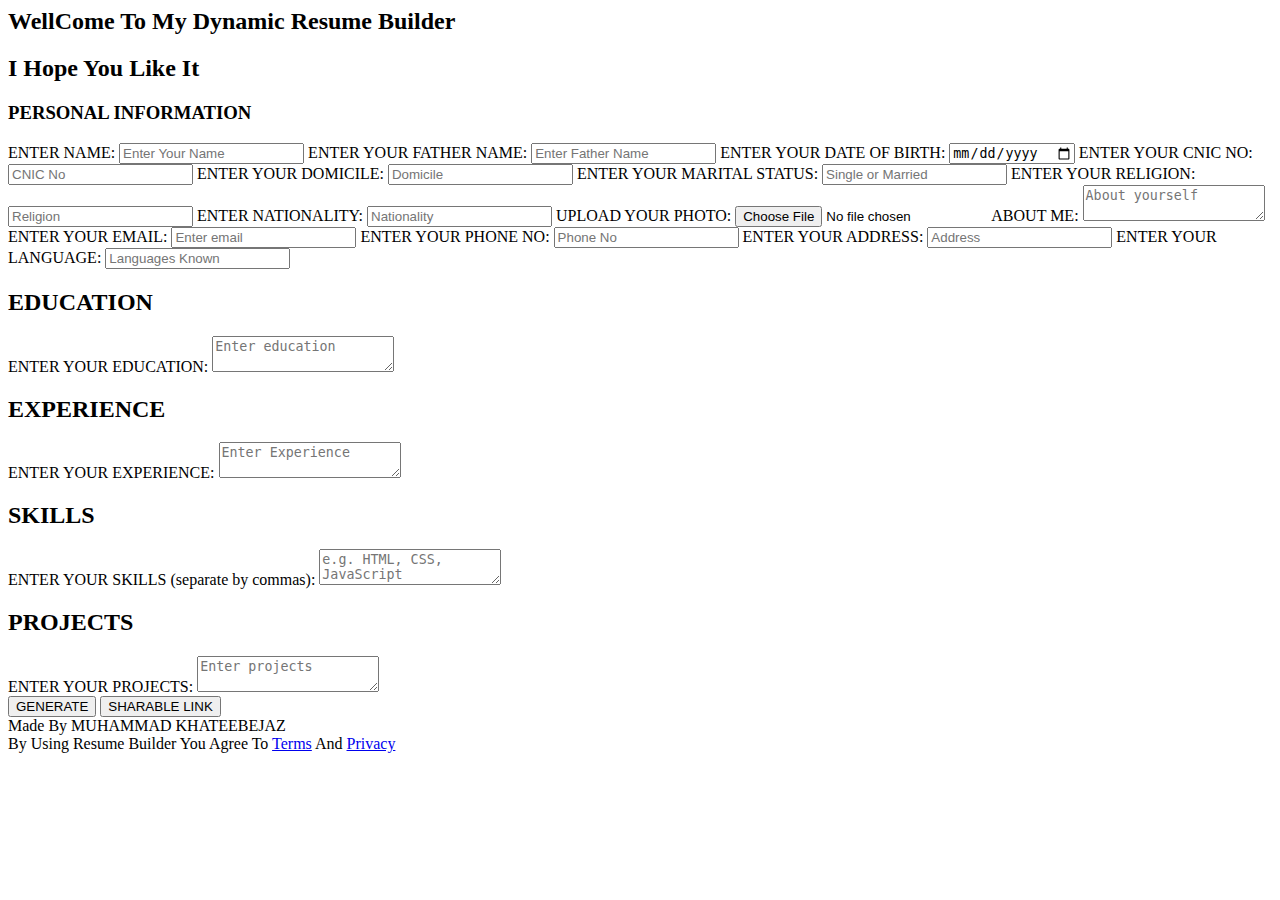
<file: index.html>
<html>
<head>
    <title>WellCome To My Dynamic Resume Builder</title>
<link  rel="stylesheet" herf="Style.css">

<link rel="stylesheet" type ="text/css" herf="Style.css">
</head>
    <style> 
        
    </style>
        
        
<body>
    <div class="container">
        <div class="section">
            <h2>WellCome To My Dynamic Resume Builder</h2>
            <h2>I Hope You Like It</h2>
            <h3>PERSONAL INFORMATION</h3>
            <label>ENTER NAME:</label>
            <input type="text" placeholder="Enter Your Name">
            <label>ENTER YOUR FATHER NAME:</label>
            <input type="text" placeholder="Enter Father Name">
            <label>ENTER YOUR DATE OF BIRTH:</label>
            <input type="date">
            <label>ENTER YOUR CNIC NO:</label>
            <input type="text" placeholder="CNIC No">
            <label>ENTER YOUR DOMICILE:</label>
            <input type="text" placeholder="Domicile">
            <label>ENTER YOUR MARITAL STATUS:</label>
            <input type="text" placeholder="Single or Married">
            <label>ENTER YOUR RELIGION:</label>
            <input type="text" placeholder="Religion">
            <label>ENTER NATIONALITY:</label>
            <input type="text" placeholder="Nationality">
            <label>UPLOAD YOUR PHOTO:</label>
            <input type="file">
            <label>ABOUT ME:</label>
            <textarea placeholder="About yourself"></textarea>
            <label>ENTER YOUR EMAIL:</label>
            <input type="email" placeholder="Enter email">
            <label>ENTER YOUR PHONE NO:</label>
            <input type="text" placeholder="Phone No">
            <label>ENTER YOUR ADDRESS:</label>
            <input type="text" placeholder="Address">
            <label>ENTER YOUR LANGUAGE:</label>
            <input type="text" placeholder="Languages Known">
        </div>
        <div class="section">
            <h2>EDUCATION</h2>
            <label>ENTER YOUR EDUCATION:</label>
            <textarea placeholder="Enter education"></textarea>
        </div>
        <div class="section">
            <h2>EXPERIENCE</h2>
            <label>ENTER YOUR EXPERIENCE:</label>
            <textarea placeholder="Enter Experience"></textarea>
            <h2>SKILLS</h2>
            <label>ENTER YOUR SKILLS (separate by commas):</label>
            <textarea placeholder="e.g. HTML, CSS, JavaScript"></textarea>
            <h2>PROJECTS</h2>
            <label>ENTER YOUR PROJECTS:</label>
            <textarea placeholder="Enter projects"></textarea>
            <div class="buttons">
                <button class="generate">GENERATE</button>
                <button class="share">SHARABLE LINK</button>
            </div>
        </div>
    </div>
    <div class="footer">
        Made By MUHAMMAD KHATEEBEJAZ 
    </div>
    <div class="terms">
        <i class="fas fa-info-circle"></i> By Using Resume Builder You Agree To 
        <a href="#terms" id="terms-link">Terms</a> And 
        <a href="#privacy" id="privacy-link">Privacy</a>
    </div>

    <!-- Terms Modal (Hidden by default) -->
    <div id="terms" style="display:none; padding:20px; background-color:#fff; color:#333;">
        <h3>Terms and Conditions</h3>
        <p>These are the terms and conditions for using the Resume Builder. By using this tool, you agree to follow the terms outlined below:</p>
        <ul>
            <li>You may use the Resume Builder for personal and non-commercial purposes.</li>
            <li>Do not share content that violates copyright, trademarks, or intellectual property.</li>
            <li>We are not responsible for any errors or damages that result from using this tool.</li>
        </ul>
        <p><a href="#" onclick="document.getElementById('terms').style.display='none';">Close</a></p>
    </div>

    <!-- Privacy Policy Modal (Hidden by default) -->
    <div id="privacy" style="display:none; padding:20px; background-color:#fff; color:#333;">
        <h3>Privacy Policy</h3>
        <p>Your privacy is important to us. This Privacy Policy outlines how we handle your personal information:</p>
        <ul>
            <li>We collect personal data such as name, contact info, and photo to generate your resume.</li>
            <li>Your data will not be shared with third parties unless required by law.</li>
            <li>We do not store your resume data permanently after it has been generated.</li>
        </ul>
        <p><a href="#" onclick="document.getElementById('privacy').style.display='none';">Close</a></p>
    </div>

    <script>
        document.getElementById('terms-link').addEventListener('click', function() {
            document.getElementById('terms').style.display = 'block';
        });

        document.getElementById('privacy-link').addEventListener('click', function() {
            document.getElementById('privacy').style.display = 'block';
        });
    </script>
</body>
</html>
</file>
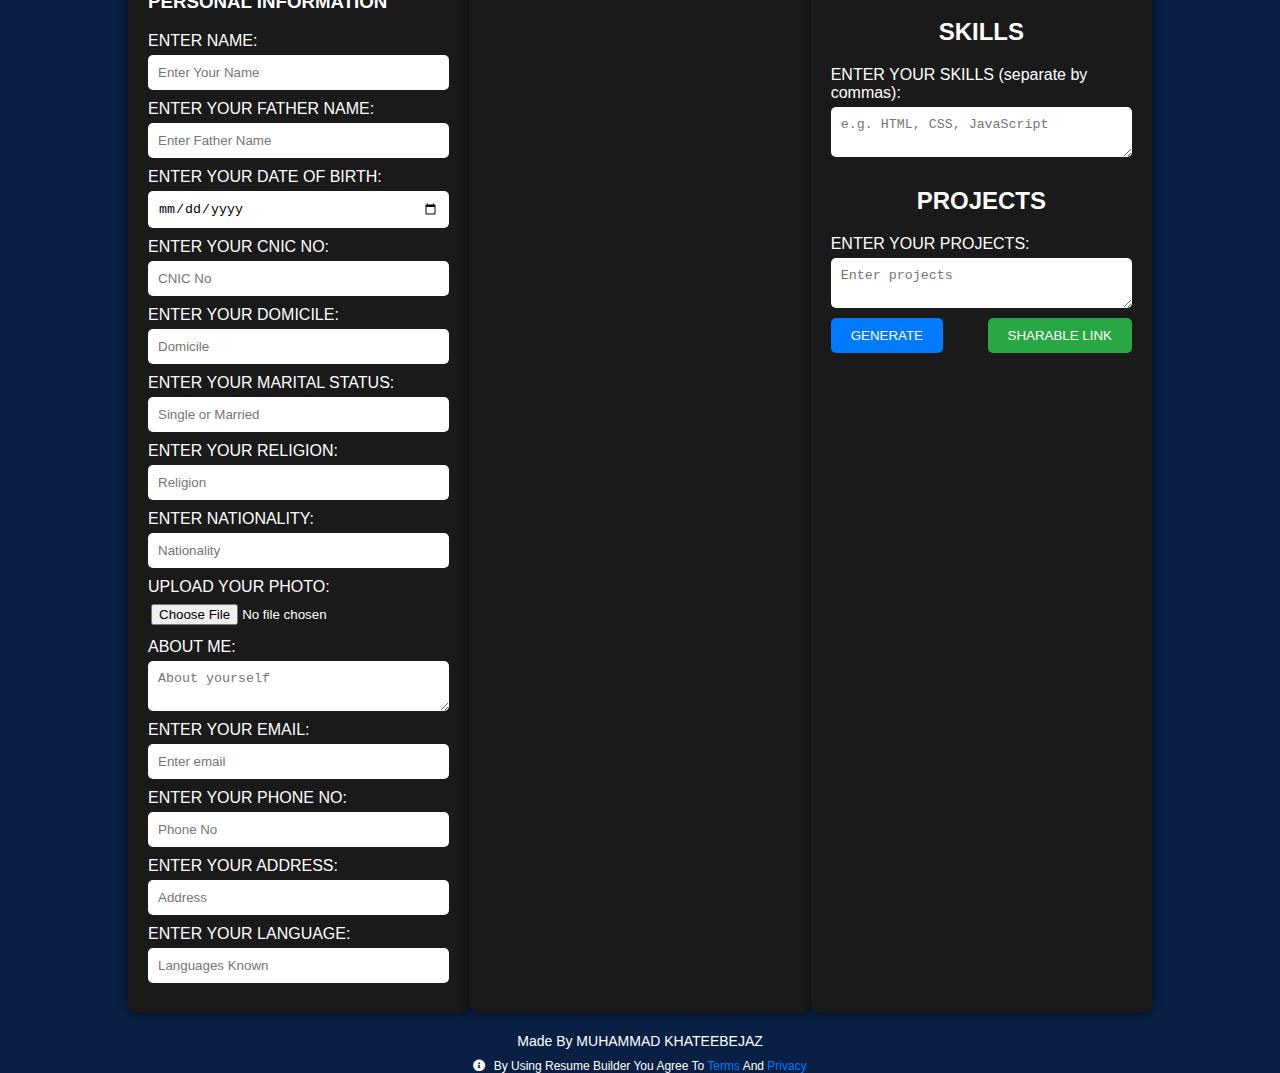
<file: index (2).html>
<html>
<head>
    <title>WellCome To My Dynamic Resume Builder</title>
    <link rel="stylesheet" href="https://cdnjs.cloudflare.com/ajax/libs/font-awesome/5.15.3/css/all.min.css">
    <style>
        body {
            background-color: #0a1f44;
            font-family: Arial, sans-serif;
            color: white;
            display: flex;
            justify-content: center;
            align-items: center;
            height: 100vh;
            margin: 0;
            flex-direction: column;
        }
        .container {
            display: flex;
            flex-direction: row;
            justify-content: space-between;
            width: 80%;
        }
        .section {
            background-color: #1a1a1a;
            padding: 20px;
            border-radius: 10px;
            box-shadow: 0 0 10px rgba(0, 0, 0, 0.5);
            width: 30%;
        }
        .section h2 {
            text-align: center;
            margin-bottom: 20px;
        }
        .section input, .section textarea {
            width: 100%;
            padding: 10px;
            margin-bottom: 10px;
            border: none;
            border-radius: 5px;
        }
        .section input[type="file"] {
            padding: 3px;
        }
        .section label {
            margin-bottom: 5px;
            display: block;
        }
        .buttons {
            display: flex;
            justify-content: space-between;
        }
        .buttons button {
            padding: 10px 20px;
            border: none;
            border-radius: 5px;
            cursor: pointer;
        }
        .buttons .generate {
            background-color: #007bff;
            color: white;
        }
        .buttons .share {
            background-color: #28a745;
            color: white;
        }
        .footer {
            margin-top: 20px;
            text-align: center;
            font-size: 14px;
        }
        .terms {
            margin-top: 10px;
            text-align: center;
            font-size: 12px;
        }
        .terms i {
            margin-right: 5px;
        }
        .terms a {
            color: #007bff;
            text-decoration: none;
        }
        .terms a:hover {
            text-decoration: underline;
        }
        @media (max-width: 768px) {
            .container {
                flex-direction: column;
                align-items: center;
            }
            .section {
                width: 80%;
                margin-bottom: 20px;
            }
        }
    </style>
</head>
<body>
    <div class="container">
        <div class="section">
            <h2>WellCome To My Dynamic Resume Builder</h2>
            <h2>I Hope You Like It</h2>
            <h3>PERSONAL INFORMATION</h3>
            <label>ENTER NAME:</label>
            <input type="text" placeholder="Enter Your Name">
            <label>ENTER YOUR FATHER NAME:</label>
            <input type="text" placeholder="Enter Father Name">
            <label>ENTER YOUR DATE OF BIRTH:</label>
            <input type="date">
            <label>ENTER YOUR CNIC NO:</label>
            <input type="text" placeholder="CNIC No">
            <label>ENTER YOUR DOMICILE:</label>
            <input type="text" placeholder="Domicile">
            <label>ENTER YOUR MARITAL STATUS:</label>
            <input type="text" placeholder="Single or Married">
            <label>ENTER YOUR RELIGION:</label>
            <input type="text" placeholder="Religion">
            <label>ENTER NATIONALITY:</label>
            <input type="text" placeholder="Nationality">
            <label>UPLOAD YOUR PHOTO:</label>
            <input type="file">
            <label>ABOUT ME:</label>
            <textarea placeholder="About yourself"></textarea>
            <label>ENTER YOUR EMAIL:</label>
            <input type="email" placeholder="Enter email">
            <label>ENTER YOUR PHONE NO:</label>
            <input type="text" placeholder="Phone No">
            <label>ENTER YOUR ADDRESS:</label>
            <input type="text" placeholder="Address">
            <label>ENTER YOUR LANGUAGE:</label>
            <input type="text" placeholder="Languages Known">
        </div>
        <div class="section">
            <h2>EDUCATION</h2>
            <label>ENTER YOUR EDUCATION:</label>
            <textarea placeholder="Enter education"></textarea>
        </div>
        <div class="section">
            <h2>EXPERIENCE</h2>
            <label>ENTER YOUR EXPERIENCE:</label>
            <textarea placeholder="Enter Experience"></textarea>
            <h2>SKILLS</h2>
            <label>ENTER YOUR SKILLS (separate by commas):</label>
            <textarea placeholder="e.g. HTML, CSS, JavaScript"></textarea>
            <h2>PROJECTS</h2>
            <label>ENTER YOUR PROJECTS:</label>
            <textarea placeholder="Enter projects"></textarea>
            <div class="buttons">
                <button class="generate">GENERATE</button>
                <button class="share">SHARABLE LINK</button>
            </div>
        </div>
    </div>
    <div class="footer">
        Made By MUHAMMAD KHATEEBEJAZ 
    </div>
    <div class="terms">
        <i class="fas fa-info-circle"></i> By Using Resume Builder You Agree To 
        <a href="#terms" id="terms-link">Terms</a> And 
        <a href="#privacy" id="privacy-link">Privacy</a>
    </div>

    <!-- Terms Modal (Hidden by default) -->
    <div id="terms" style="display:none; padding:20px; background-color:#fff; color:#333;">
        <h3>Terms and Conditions</h3>
        <p>These are the terms and conditions for using the Resume Builder. By using this tool, you agree to follow the terms outlined below:</p>
        <ul>
            <li>You may use the Resume Builder for personal and non-commercial purposes.</li>
            <li>Do not share content that violates copyright, trademarks, or intellectual property.</li>
            <li>We are not responsible for any errors or damages that result from using this tool.</li>
        </ul>
        <p><a href="#" onclick="document.getElementById('terms').style.display='none';">Close</a></p>
    </div>

    <!-- Privacy Policy Modal (Hidden by default) -->
    <div id="privacy" style="display:none; padding:20px; background-color:#fff; color:#333;">
        <h3>Privacy Policy</h3>
        <p>Your privacy is important to us. This Privacy Policy outlines how we handle your personal information:</p>
        <ul>
            <li>We collect personal data such as name, contact info, and photo to generate your resume.</li>
            <li>Your data will not be shared with third parties unless required by law.</li>
            <li>We do not store your resume data permanently after it has been generated.</li>
        </ul>
        <p><a href="#" onclick="document.getElementById('privacy').style.display='none';">Close</a></p>
    </div>

    <script>
        document.getElementById('terms-link').addEventListener('click', function() {
            document.getElementById('terms').style.display = 'block';
        });

        document.getElementById('privacy-link').addEventListener('click', function() {
            document.getElementById('privacy').style.display = 'block';
        });
    </script>
</body>
</html>
</file>
